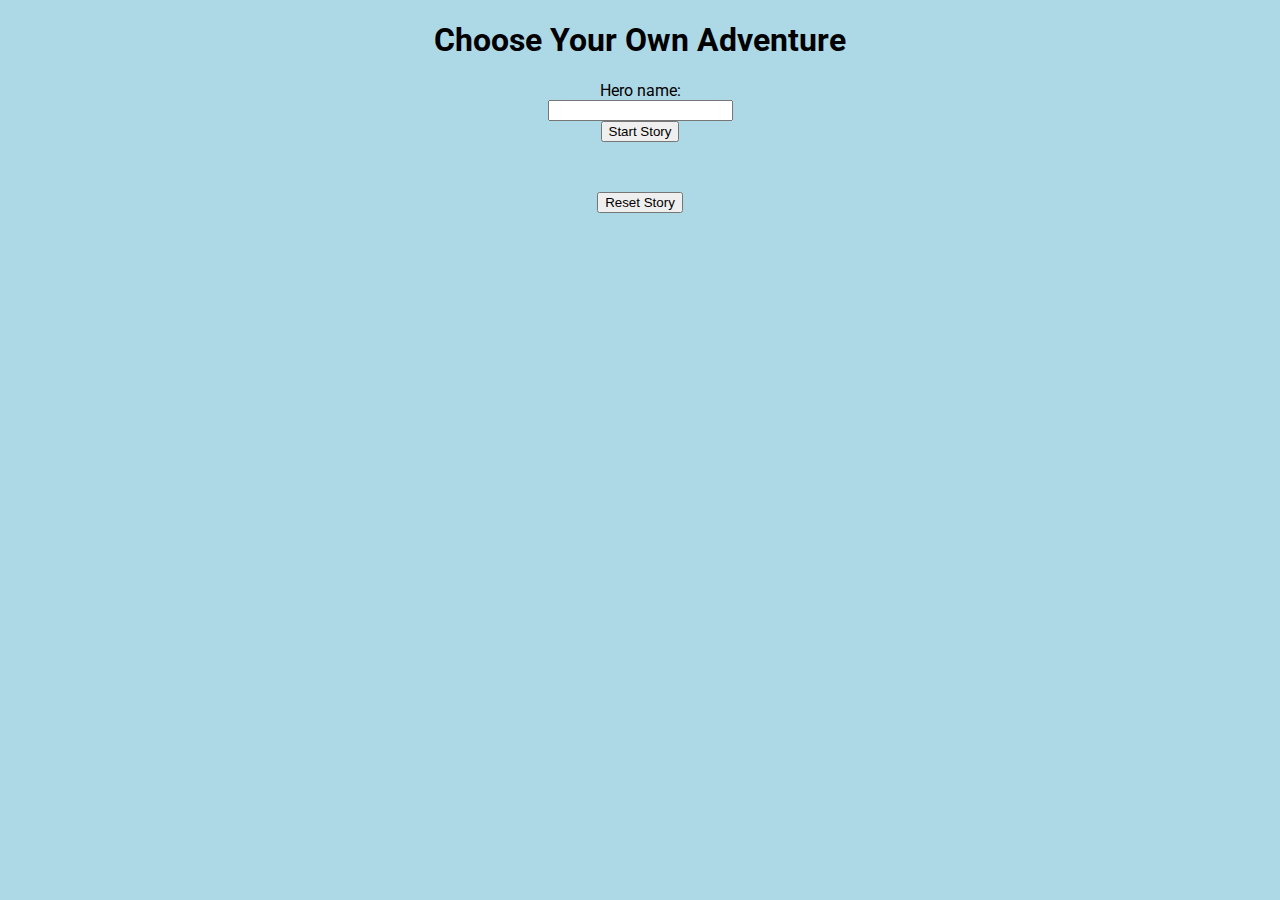
<file: So You wanna make A App/Adventure app/index.html>
<!DOCTYPE html>
<html>
<head>
	<title>Choose Your Own Adventure</title>
	<link rel="stylesheet" type="text/css" href="css/style.css">
  <link rel="icon" type="image/x-icon" href="favicon.ico">
  <link href='https://fonts.googleapis.com/css?family=Roboto' rel='stylesheet' type='text/css'>
</head>
<body>
    <h1>Choose Your Own Adventure</h1>

    <form id="heroNameForm">
      Hero name:<br>
      <input type="text" name="hiroName"><br>
      <button id="StartButton">Start Story</button>
    </form>

    <div id="options"></div>
    <div class="stats" id="stats1"></div>
    <div class="stats" id="stats2"></div>
    <div id="story"></div>
    <button class="reset" onclick="reset()">Reset Story</button>
	<script type="text/javascript" src="js/app.js"></script>
</body>
</html>
</file>
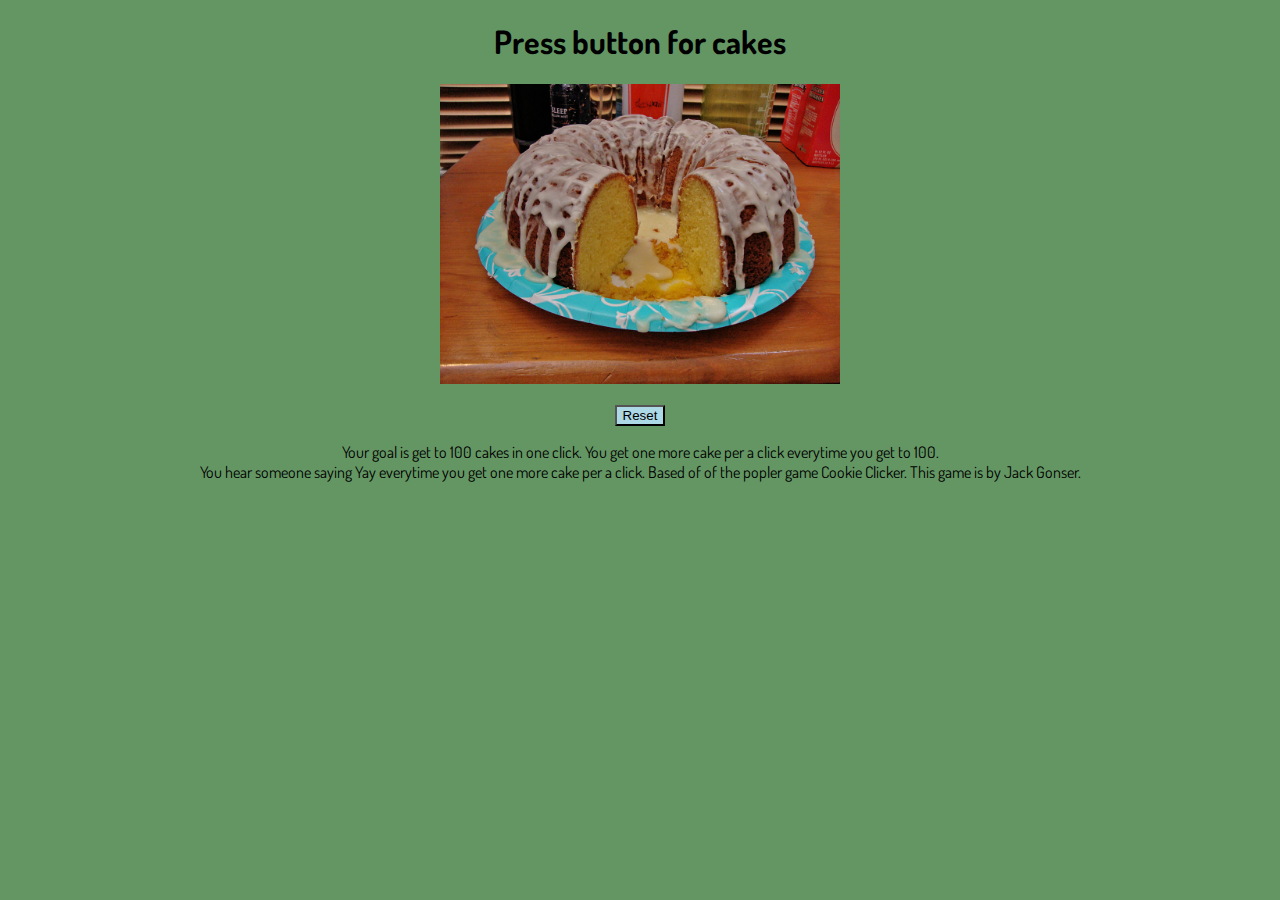
<file: So You wanna make A App/ButtonClicker/index.html>
<!DOCTYPE html>
<html>
<head>
<link href='https://fonts.googleapis.com/css?family=Dosis' rel='stylesheet' type='text/css'>
<link rel="stylesheet" type="text/css" href="mystyle.css">
<link rel="shoutcut icon" type="image/png" href="favicon.png">
	<title>Cake Clicker</title>
</head>
<body>
<h1>Press button for cakes</h1> 
<input onclick="press()" type="image" id="button" src="cake.jpg" height="300"> 
<p id="score"></p>
<p id="multi"></p>
<p id="won"></p>
	<button id="reset" onclick="reset()">Reset</button>
<p>Your goal is get to 100 cakes in one click. You get one more cake per a click everytime you get to 100.<br> You hear someone saying Yay everytime you get one more cake per a click. Based of of the popler game Cookie Clicker. This game is by Jack Gonser.</p>
<script type="text/javascript" src="app.js"></script>
</body>
</html>
</file>
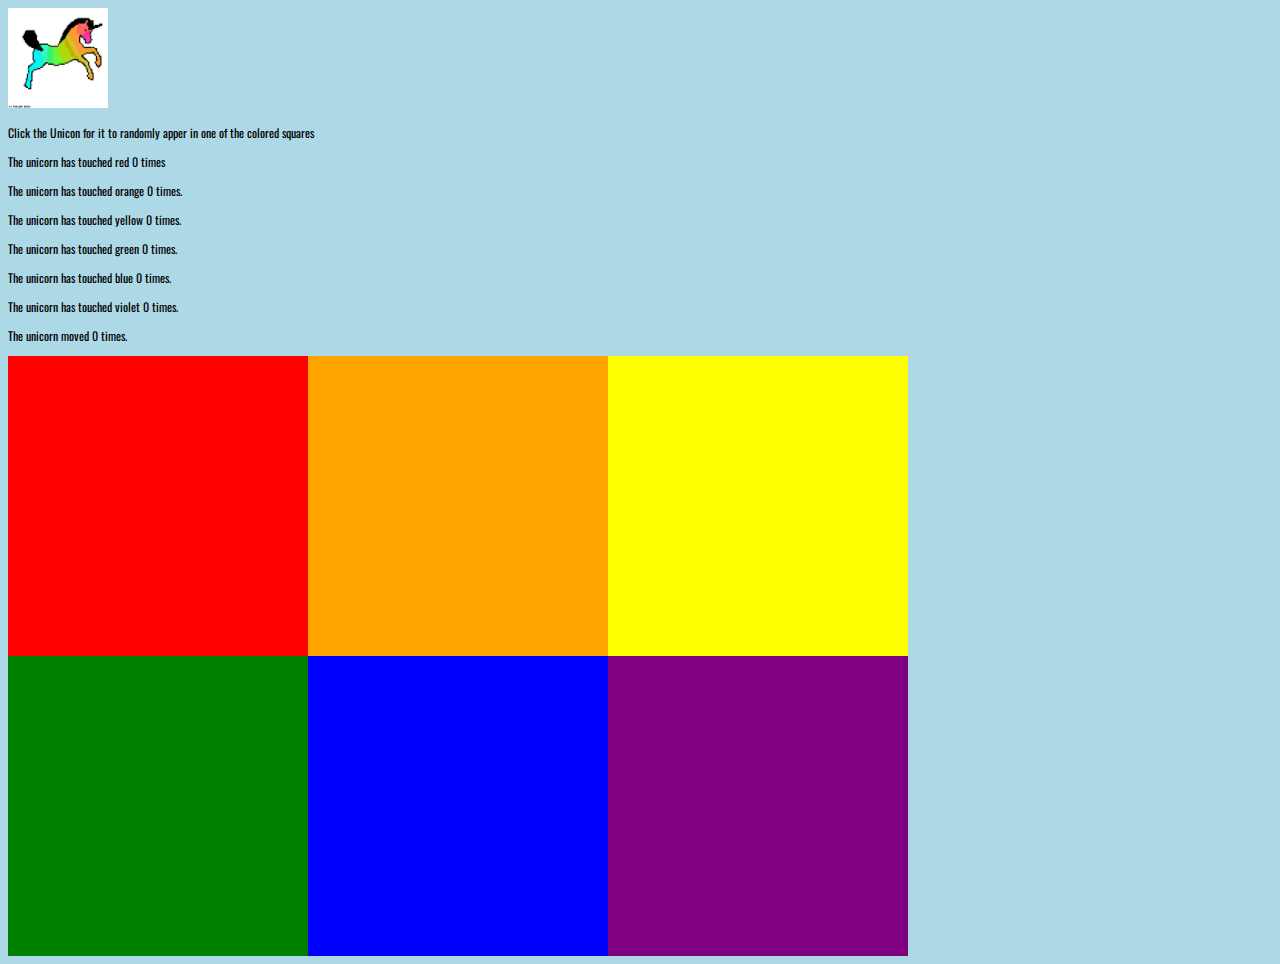
<file: So You wanna make A App/Div/index.html>
<!DOCTYPE html>
<html>
	<head>
		<title>Jack's Div Skills</title>
		<link rel="shortcut icon" type="image/jpg" href="favicon.jpg">
		<link href='https://fonts.googleapis.com/css?family=Oswald' rel='stylesheet' type='text/css'>
		<link rel="stylesheet" type="text/css" href="mystyle.css">
	</head>
	<body>
		<script type="text/javascript" src="app.js"></script>
		<input type="image" onclick="createpic()" src="giphy.gif">
		<p>Click the Unicon for it to randomly apper in one of the colored squares</p>
		<p id="redNum">The unicorn has touched red 0 times</p>
		<p id="orangeNum">The unicorn has touched orange 0 times.</p>
		<p id="yellowNum">The unicorn has touched yellow 0 times.</p>
		<p id="greenNum">The unicorn has touched green 0 times.</p>
		<p id="blueNum">The unicorn has touched blue 0 times.</p>
		<p id="violetNum">The unicorn has touched violet 0 times.</p>
		<p id="totalNum">The unicorn moved 0 times.</p>
		<div id="firstlayer">
			<div id="red"></div>
			<div id="orange"></div>
			<div id="yellow"></div>
		</div>
		<div id="secondlayer">
			<div id="green"></div>
			<div id="blue"></div>
			<div id="violet"></div>
		</div>
	</body>
</html>
</file>
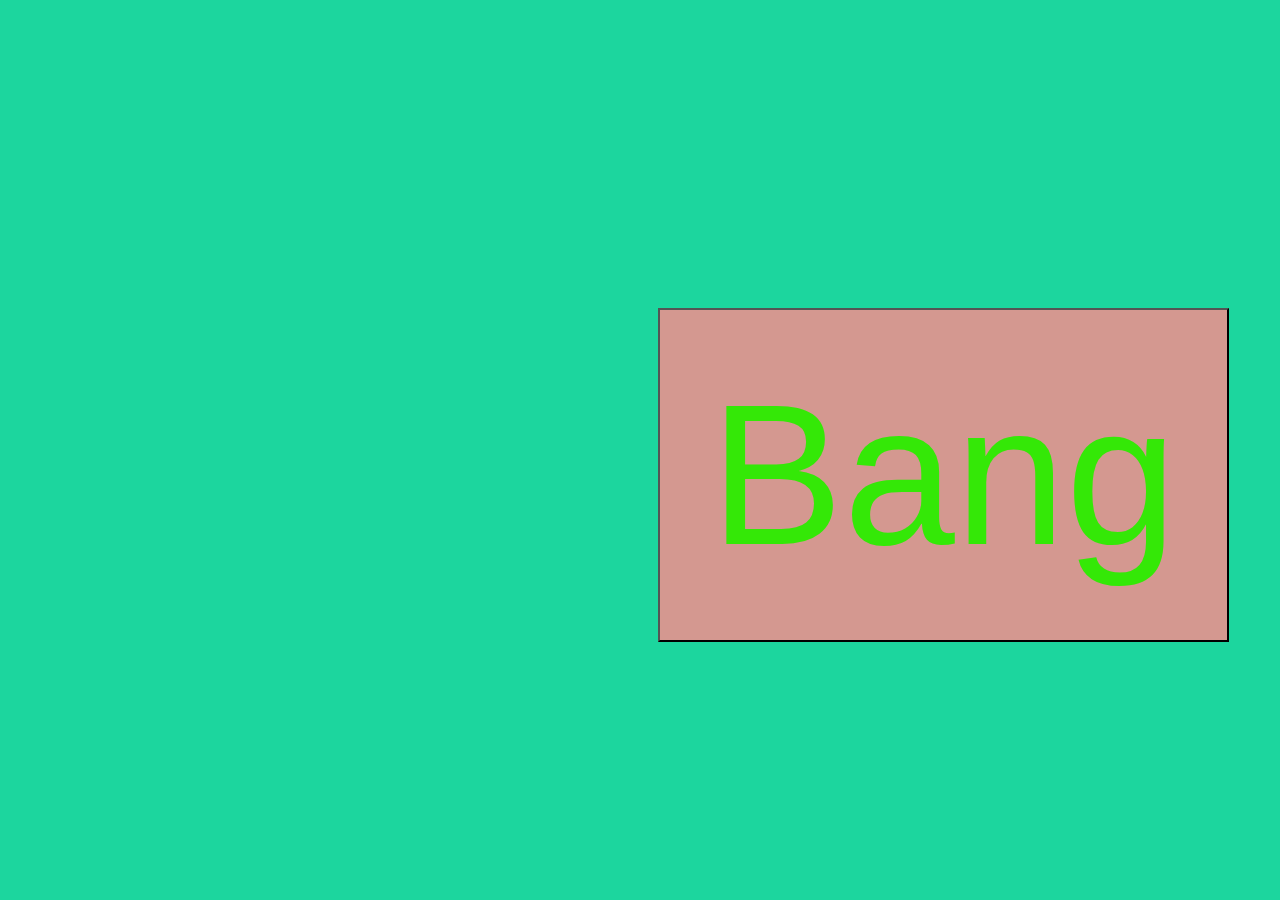
<file: So You wanna make A App/SoundButton/index.html>
<!DOCTYPE html>
<html>
 <head>
    <link rel="icon" type="image/png" href="music">
    <link rel="stylesheet" type="text/css" href="mystyle.css">
	<title>Sound Button</title>
 </head>
 <body>
<script type="text/javascript" src="app.js"></script>
<button onclick="gunshot()">Bang</button>
</html>
</file>
<file: So You wanna make A App/Adventure app/css/style.css>
#story {
	margin-top: 5px;
	margin-bottom: 30px;
	background-color: lightblue;
	color:black;

}
body {
	font-family: 'Roboto', sans-serif;
	text-align: center;
	background-color: lightblue;
	color:black;
}
#StartButton {
	margin-bottom: 20px;
}
.stats {
	text-align: right;
}
</file>
<file: So You wanna make A App/ButtonClicker/mystyle.css>
body {
	background-color: rgb(100,150,100);
	text-align: center;
	font-family: 'Dosis', sans-serif;
}
button {
	background-color: lightblue; 
}
</file>
<file: So You wanna make A App/Div/mystyle.css>
input{
	width: 100px;
	height: 100px;
}
p {
	font-family: 'Oswald', sans-serif;	
	font-size: 12px;
}
body {
	background-color: lightblue;
}
#firstlayer{
	float: left;
	height: 300px;
	width: 900px;
}
#red{
	line-height: 300px;
	font-family: sans-serif;
	font-size: 200px;
	color: white;
	background-color: red;
	float: left;
	height: 300px;
	width: 300px;
	text-align: center;
}
#orange{
	line-height: 300px;
	font-family: sans-serif;
	font-size: 200px;
	color: white;
	background-color: orange;
	float: left;
	height: 300px;
	width: 300px;
	text-align: center;
}
#yellow{
	line-height: 300px;
	font-family: sans-serif;
	font-size: 200px;
	color: white;
	background-color: yellow;
	float: left;
	height: 300px;
	width: 300px;
	text-align: center;
}
#secondlayer{
	padding-top: 300px;
	height: 300px;
	width: 900px;
}
#green{
line-height: 300px;
	font-family: sans-serif;
	font-size: 200px;
	color: white;
	background-color: green;
	float: left;
	height: 300px;
	width: 300px;
	text-align: center;
}
#blue{
	line-height: 300px;
	font-family: sans-serif;
	font-size: 200px;
	color: white;
	background-color: blue;
	float: left;
	height: 300px;
	width: 300px;
	text-align: center;
}
#violet{
	line-height: 300px;
	font-family: sans-serif;
	font-size: 200px;
	color: white;
	background-color: purple;
	float: left;
	height: 300px;
	width: 300px;
	text-align: center;
}
</file>
<file: So You wanna make A App/SoundButton/mystyle.css>
body {
	background-color: rgb(28,214,158);
}
button{
	text-align: center;
	font-size: 200px;
	padding: 50px;
	margin-left: 650px;
	margin-top: 300px;
	color: rgb(52,232,7);
	background-color: rgb(212,152,144);
}
</file>
